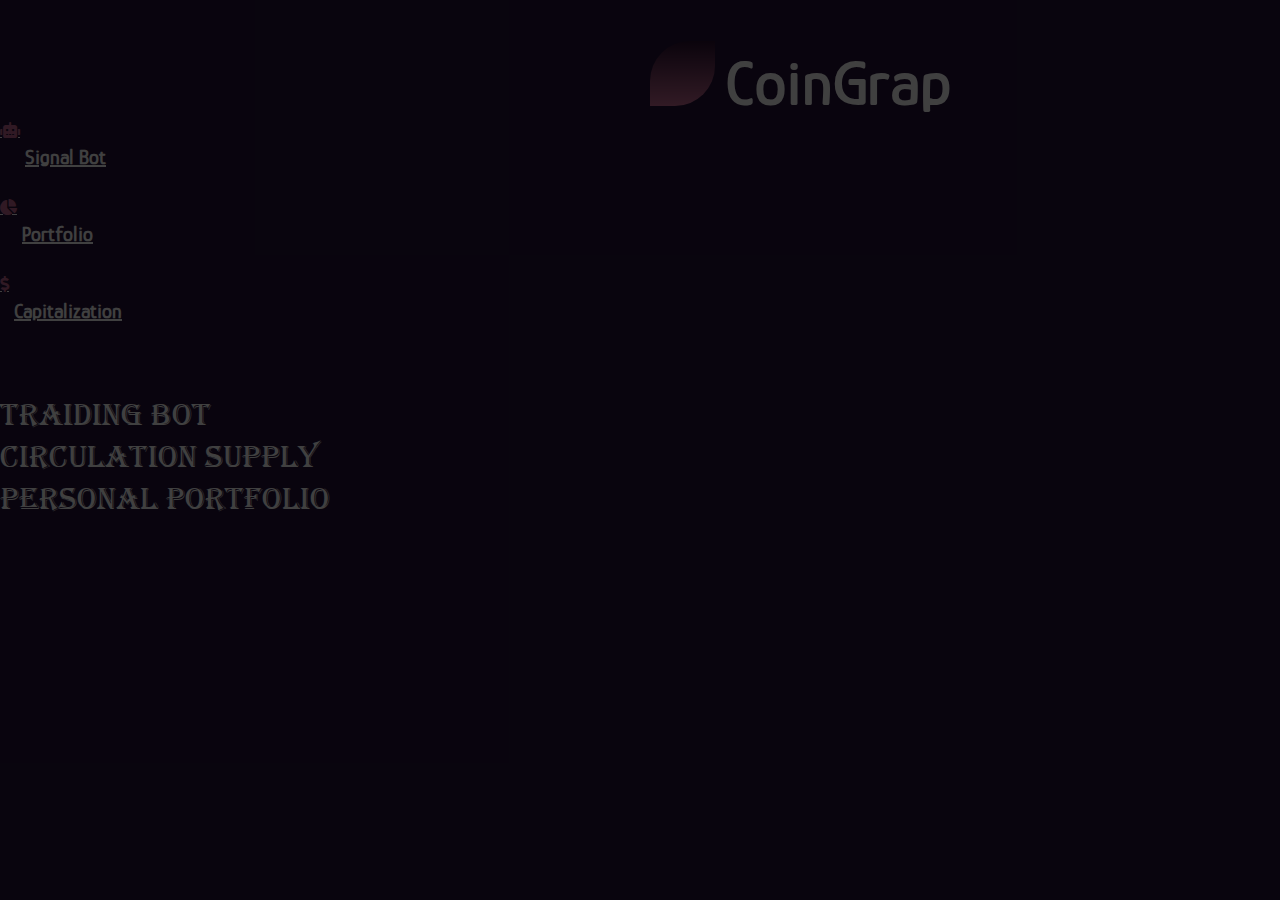
<file: project_folder/index.html>
<!DOCTYPE html>
<html lang="en">
<head>
	<meta charset="UTF-8">
	<meta name="viewport" content="width=device-width, initial-scale=1.0">
	<title>CoinGraph</title>

	<link href="https://cdn.jsdelivr.net/npm/bootstrap@5.1.0/dist/css/bootstrap.min.css" rel="stylesheet" integrity="sha384-KyZXEAg3QhqLMpG8r+8fhAXLRk2vvoC2f3B09zVXn8CA5QIVfZOJ3BCsw2P0p/We" crossorigin="anonymous">
	<!--OG Tags-->
    <meta property="og:title" content='CoinGraph'>
    <meta property="og:url" content="" />
    <meta property="og:description" content=''>
    <meta property="og:type" content="website">
    <meta property="og:image" content="" >
    <meta property="og:site_name" content="">
    <!-- helper tags -->
    <title>CoinGraph</title>
    <meta name="description" content="" />
    <meta name="keywords" content="CoinGraph, signal bot, portfolio tracker, capitalization cryptocurrencies" />

    <link rel="stylesheet" href="./css/iconsfont.css">
    <link rel="stylesheet" href="./css/fonts.css">
    <link rel="stylesheet" href="./css/header.css">
    <link rel="stylesheet" href="./css/main.css">

</head>
<body>
	<div class="bg__wrapper bg_active"></div>
	<header>
		<div class="container-fluid ">

			<div class="row">
				<div class="col-md-4">
					<div id="data_time" class="fetch_time opacity_0">Оновлено </div>
				</div>
				<div class="col-md-2 site__theme_wrapper opacity_0">
					<button class="button__login">
						<i class="fas fa-user"></i>
						<i class="far fa-user"></i>
					</button>
					<label for="site_theme" class="okey">
						<i class="fas fa-moon"></i>
						
					</label>
					<input id="site_theme" hidden="true" type="checkbox">
				</div>

			</div>

			<div class="row">
				<div class="col-12">
					<nav class="navbar navbar-icon glory">
						
						<a id="logo_text_wrapper" class="navbar-brand me-auto hello__text_wrapper active" href="./index.html">
							<div class="logo__box translated"></div>
							<h1 class="hello__text" id="hello__text"></h1>
						</a>
						<a class="navbar-brand nav-icon ms-auto d-none" href="./index.html">
							<i class="fas fa-robot"></i>
							<h4>Signal Bot</h4>
						</a>
						<a class="navbar-brand nav-icon d-none" href="./index.html">
							<i class="fas fa-chart-pie"></i>
							<h4>Portfolio</h4>
						</a>
						<a class="navbar-brand nav-icon mx-sm-0 d-none" href="./index.html">
							<i class="fas fa-dollar-sign"></i>
							<h4>Capitalization</h4>
						</a>
					</nav>
				</div>
				
			</div>
			
		</div>
	</header>

	<section>
		<div class="wrapper">
			<div class="container">
				<div class="row align-items-center">
					<div class="col">
						<h1 class="algerian">Traiding Bot</h1>
						<div class="arrow"></div>
						<div class="description"></div>
					</div>

					<div class="col">
						<h1 class="algerian">Circulation Supply</h1>
						<div class="arrow"></div>
						<div class="description"></div>
					</div>

					<div class="col">
						<h1 class="algerian">Personal Portfolio</h1>
						<div class="arrow"></div>
						<div class="description"></div>
					</div>

				</div>
			</div>
		</div>	
	</section>


	<footer>
		
	</footer>

	<script src="js/loading.js"></script>
</body>
</html>
</file>
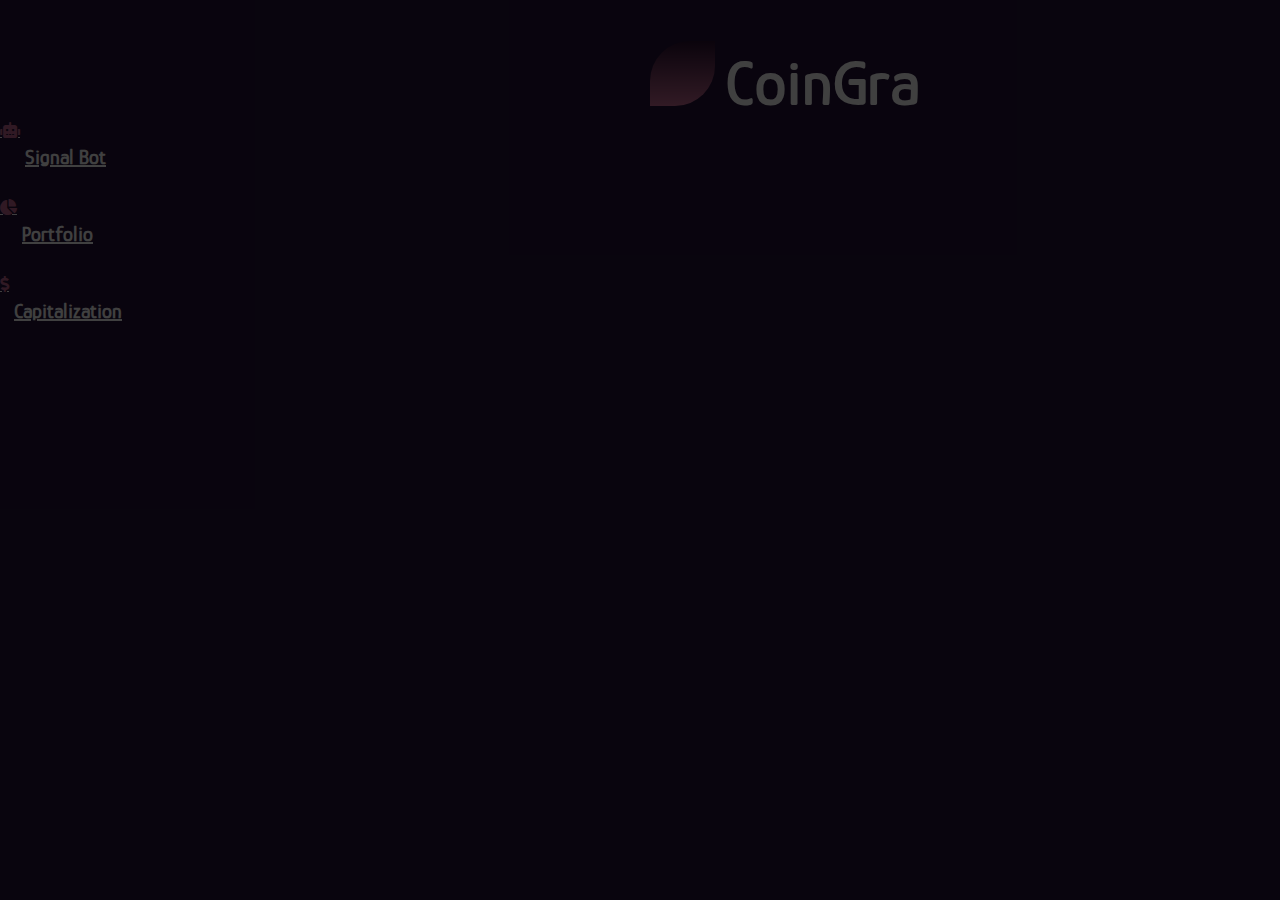
<file: project_folder/capitalization.html>
<!DOCTYPE html>
<html lang="en">
<head>
	<meta charset="UTF-8">
	<meta name="viewport" content="width=device-width, initial-scale=1.0">
		<title>Coin Market Cap API</title>
		<!-- CSS only -->

		<!-- <script data-main="./js/app"  src="./js/require.js"></script> -->
		<link href="https://cdn.jsdelivr.net/npm/bootstrap@5.1.0/dist/css/bootstrap.min.css" rel="stylesheet" integrity="sha384-KyZXEAg3QhqLMpG8r+8fhAXLRk2vvoC2f3B09zVXn8CA5QIVfZOJ3BCsw2P0p/We" crossorigin="anonymous">

		<link rel="shortcut icon" href="./img/favicon.png" type="image/png">



		<link rel="stylesheet" href="./css/iconsfont.css">
		<link rel="stylesheet" href="./css/fonts.css">
		<link rel="stylesheet" href="./css/header.css">
		<link rel="stylesheet" href="./css/main.css">

		<style>
			
		</style>
</head>
<body>
	<div class="bg__wrapper bg_active"></div>
	<header>
		<div class="container-fluid ">

			<div class="row">
				<div class="col-md-4">
					<div id="data_time" class="fetch_time opacity_0">Оновлено </div>
				</div>
				<div class="col-md-2 site__theme_wrapper opacity_0">
					<button class="button__login">
						<i class="fas fa-user"></i>
						<i class="far fa-user"></i>
					</button>
					<label for="site_theme" class="okey">
						<i class="fas fa-moon"></i>
						
					</label>
					<input id="site_theme" hidden="true" type="checkbox">
				</div>

			</div>

			<div class="row">
				<div class="col-12">
					<nav class="navbar navbar-icon glory">
						
						<a id="logo_text_wrapper" class="navbar-brand me-auto hello__text_wrapper active" href="./index.html">
							<div class="logo__box translated"></div>
							<h1 class="hello__text" id="hello__text"></h1>
						</a>
						<a class="navbar-brand nav-icon ms-auto d-none" href="./index.html">
							<i class="fas fa-robot"></i>
							<h4>Signal Bot</h4>
						</a>
						<a class="navbar-brand nav-icon d-none" href="./index.html">
							<i class="fas fa-chart-pie"></i>
							<h4>Portfolio</h4>
						</a>
						<a class="navbar-brand nav-icon mx-sm-0 d-none" href="./index.html">
							<i class="fas fa-dollar-sign"></i>
							<h4>Capitalization</h4>
						</a>
					</nav>
				</div>
				
			</div>
			
		</div>
	</header>
	<section class="opacity_0">
		<div class="wrapper">
			<div class="container-fluid">
				<div class="row">
					<div class="col-10-md">
						<!-- <h2>We can see 10 crypto below</h2> -->
						<div class="header_box" id="header_box">
							<div class="rank">№</div>
							<div class="coin_logo">Icon</div>
							<!-- <h2 class="full_name">Full Name</h2> -->
							<div class="short_name">Symbol</div>
							<div class="price">Price ($)</div>
							<div class="capitalization">Capitalization ($)</div>
						</div>
						<div class="content_box" id="content_box">
							
					<!-- 		<div class="coin_box_row" id="btc_box">
								<div class="watchlist_star">
									<i class="fas fa-star"></i>
									<i class="far fa-star"></i>
								</div>
								<div class="rank">1</div>
								<div class="coin_logo">
									<img src="./img/coins/btc.png" alt="coin logo" loading="lazy">
								</div>
								<div class="short_name">BTC</div>
								<div class="price">0</div>
								<div class="capitalization"></div>
							</div> -->
							
							<!-- <div class="coin_box_row" id="eth_box">
								<div class="rank">2</div>
								<div class="coin_logo">
									<img src="./img/coins/eth.png" alt="coin logo" loading="lazy">
								</div>
								<div class="short_name">ETH</div>
								<div class="price">0</div>
								<div class="capitalization"></div>
							</div>

							<div class="coin_box_row" id="bnb_box">
								<div class="rank">3</div>
								<div class="coin_logo">
									<img src="./img/coins/bnb.png" alt="coin logo" loading="lazy">
								</div>
								<div class="short_name">BNB</div>
								<div class="price">0</div>
								<div class="capitalization"></div>
							</div>

							<div class="coin_box_row" id="usdt_box">
								<div class="rank">4</div>
								<div class="coin_logo">
									<img src="./img/coins/usdt.png" alt="coin logo" loading="lazy">
								</div>
								<div class="short_name">USDT</div>
								<div class="price">0</div>
								<div class="capitalization"></div>
							</div>

							<div class="coin_box_row" id="ada_box">
								<div class="rank">5</div>
								<div class="coin_logo">
									<img src="./img/coins/ada.png" alt="coin logo" loading="lazy">
								</div>
								<div class="short_name">ADA</div>
								<div class="price">0</div>
								<div class="capitalization"></div>
							</div>

							<div class="coin_box_row" id="sol_box">
								<div class="rank">6</div>
								<div class="coin_logo">
									<img src="./img/coins/sol.png" alt="coin logo" loading="lazy">
								</div>
								<div class="short_name">SOL</div>
								<div class="price">0</div>
								<div class="capitalization"></div>
							</div>

							<div class="coin_box_row" id="xrp_box">
								<div class="rank">7</div>
								<div class="coin_logo">
									<img src="./img/coins/xrp.png" alt="coin logo" loading="lazy">
								</div>
								<div class="short_name">XRP</div>
								<div class="price">0</div>
								<div class="capitalization"></div>
							</div>

							<div class="coin_box_row" id="dot_box">
								<div class="rank">8</div>
								<div class="coin_logo">
									<img src="./img/coins/dot.png" alt="coin logo" loading="lazy">
								</div>
								<div class="short_name">DOT</div>
								<div class="price">0</div>
								<div class="capitalization"></div>
							</div>

							<div class="coin_box_row" id="doge_box">
								<div class="rank">9</div>
								<div class="coin_logo">
									<img src="./img/coins/DOGE.png" alt="coin logo" loading="lazy">
								</div>
								<div class="short_name">DOGE</div>
								<div class="price">0</div>
								<div class="capitalization"></div>
							</div>

							<div class="coin_box_row" id="shib_box">
								<div class="rank">10</div>
								<div class="coin_logo">
									<img src="./img/coins/shib.png" alt="coin logo" loading="lazy">
								</div>
								<div class="short_name">SHIB</div>
								<div class="price">0</div>
								<div class="capitalization"></div>
							</div> -->


							<!-- <div style="height: 500px">
								<iframe id="tradingview_45b8a" src="https://s.tradingview.com/widgetembed/?frameElementId=tradingview_45b8a&amp;symbol=SHIBUSDT&amp;interval=D&amp;hidesidetoolbar=0&amp;symboledit=1&amp;saveimage=1&amp;toolbarbg=F1F3F6&amp;studies=%5B%5D&amp;hideideas=1&amp;theme=Dark&amp;style=1&amp;timezone=Etc%2FUTC&amp;studies_overrides=%7B%7D&amp;overrides=%7B%7D&amp;enabled_features=%5B%5D&amp;disabled_features=%5B%5D&amp;locale=en&amp;utm_source=coinmarketcap.com&amp;utm_medium=widget&amp;utm_campaign=chart&amp;utm_term=SHIBUSDT" style="width: 100%; height: 100%; margin: 0 !important; padding: 0 !important;" frameborder="0" allowtransparency="true" scrolling="no" allowfullscreen=""></iframe>
							</div> -->

						</div>
					</div>
					<!-- <div class="col-2 livvic">
						<h6>If you want see more - just click this button</h6>
						<button class="btn btn-primary black">Show all coins</button>
						
					</div> -->
				</div>
			</div>
		</div>	
	</section>

	<footer>
		
	</footer>

	<script src="./js/loading.js"></script>


	<script>
		window.onload = () => {

			let howManyCoinsShow = 10;
			const cryptoCoins = ['eth','bnb','usdt','ada','sol','xrp','dot','doge','shib','btc'];
			const COMPARE_WITH_COIN = 'usd';


			function getCurrentDate(){
				let d = new Date(); // for now
				let date = d.getFullYear()+'-'+(d.getMonth()+1)+'-'+d.getDate();
				return date;
			}

			function getCurrentTime(){
				let d = new Date(); // for now
			
				d.getHours(); // => 9
				let min = d.getMinutes(); // =>  30
				if(d.getMinutes() < 10){min = '0' + d.getMinutes()}
				let sec = d.getSeconds(); // => 51
				if(d.getSeconds() < 10){sec = '0' + d.getSeconds();}

				let time = d.getHours() + ':' + min + ':' + sec;
				return time;
			};

			function roundPrice(inputPrice){
				let price = 0;
				//console.log(typeof +inputPrice);
				if(inputPrice > 1000){
					price = (+inputPrice).toFixed();
				}
				else if(inputPrice > 100){
					price = (+inputPrice).toFixed(1);
				}
				else if(inputPrice > 1){
					price = (+inputPrice).toFixed(2);
				}
				else if(inputPrice > 0.1){
					price = (+inputPrice).toFixed(4);
				}
				else if(inputPrice > 0.001){
					price = (+inputPrice).toFixed(6);
				}
				else{
					price = (+inputPrice).toFixed(8);
				}

				return price;
			}

			function printIcons(coin, imgUrl){

				let targ = document.querySelector(`#${coin}_box img`);
				targ.src = imgUrl;

			}

			function printPrice(coin, unpreparedPrice){
				let time = getCurrentTime(),
					date = getCurrentDate();
				document.querySelector('#data_time').innerHTML = `Оновлено <span class="time__watch">${date}</span> о <span class="time__watch">${time}</span>`;
				//console.log(time);

				let price = roundPrice(unpreparedPrice);

/*
				let block = document.createElement('div');
				block.className = 'table_price';
				block.innerHTML = `<div class="price">${price}</div>`;
*/
				if(true){
					let targ = document.querySelector(`#${coin}_box .price`);
					//console.log(targ);
					targ.textContent = price;
				}
			}

			function makeComma(number){
				let answer;

				let str = number.toString();
				str = str.split('').reverse().join("").split(/(...)/g).reverse().filter(Boolean).map(x=>x.split('').reverse().join("")).join(" ")
				//console.log("After truncate: ",str);

				return str;
			}

			function printCapitalization(coin, unprepCapitalization){
				let cap = makeComma(unprepCapitalization);

				let targ = document.querySelector(`#${coin}_box .capitalization`);
				//console.log(targ);
				targ.textContent = cap;

			}
			let coins = 0;
			function makeCoinLists(item){
//сложная деструктуризация, смотри https://learn.javascript.ru/destructuring-assignment#vlozhennaya-destrukturizatsiya
				let {
					symbol,
					image:{
						thumb,
					},
					market_data:{
						circulating_supply,
						current_price:{
							usd
						},
						high_24h:{
						
						},
						low_24h:{
					
						},
						market_cap:{
		
						},
						market_cap_change_24h:{

						},
					},

					} = item;


console.log(item);
console.log(symbol);
// console.log(high_24h);
console.log(usd);
console.log(thumb);
				const tag = document.createElement('div');
				tag.classList.add('coin_box_row');
				tag.id = 'btc_box';

				let html = `
								<div class="watchlist_star">
									<i class="fas fa-star"></i>
									<i class="far fa-star"></i>
								</div>
								<div class="rank">1</div>
								<div class="coin_logo">
									<img src="${thumb}" alt="coin logo" loading="lazy">
								</div>
								<div class="short_name">${symbol}</div>
								<div class="price">${usd}</div>
								<div class="capitalization"></div>
						`;
				tag.innerHTML = html;
				let targ = document.querySelector(`#content_box`);
				targ.append(tag);

			}

			//https://www.binance.com/api/v3/ticker/price?symbol=ZILUSDT
			function getPrice(){

				fetch('https://api.coingecko.com/api/v3/coins/')
					.then(response => response.json())
					.then((data) => {
						//console.log(data);
						//цикл для перебору всіх символів що прийшли від сервера
						data.forEach(item => {
							let string = item.symbol;
							// console.log(string);
							//цикл для того щоб ми могли порівняти потрібні нам символи з тими що прийшли від сервера
							cryptoCoins.forEach(i => {
								let strLength = string.length;
								let isCoinParaExist = string.includes(i);
								//console.log(isCoinParaExist);

								if(isCoinParaExist && strLength === i.length){
									const ParaPrice = item.market_data.current_price.usd;
									const Capitalization = item.market_data.market_cap.usd; //←←← capitalization
									const UrlIcon = item.image.thumb;
									//console.log(UrlIcon);

									// printPrice(i, ParaPrice);
									// printCapitalization(i, Capitalization);
									// printIcons(i, UrlIcon);

									makeCoinLists(item);

								}
								else{
									//console.log('Увага, дану пару не знайдено, будь-ласка виберіть щось інше');
								}
								
							});


						});
						//console.log(price);
						
					});
			};
			
			getPrice();

		}
	</script>
</body>
</html>
</file>
<file: project_folder/css/fonts.css>
@font-face {
    font-family: 'Algerian';
    src: url('../fonts/Algerian.eot');
    src: url('../fonts/Algerian.eot?#iefix') format('embedded-opentype'),
        url('../fonts/Algerian.woff2') format('woff2'),
        url('../fonts/Algerian.woff') format('woff'),
        url('../fonts/Algerian.ttf') format('truetype'),
        url('../fonts/Algerian.svg#Algerian') format('svg');
    font-weight: normal;
    font-style: normal;
    font-display: swap;
}

.algerian {
    font-family: 'Algerian';
    font-weight: normal;
    font-style: normal;
}

@font-face {
    font-family: 'Livvic';
    src: url('../fonts/Livvic-Regular.eot');
    src: url('../fonts/Livvic-Regular.eot?#iefix') format('embedded-opentype'),
        url('../fonts/Livvic-Regular.woff2') format('woff2'),
        url('../fonts/Livvic-Regular.woff') format('woff'),
        url('../fonts/Livvic-Regular.ttf') format('truetype'),
        url('../fonts/Livvic-Regular.svg#Livvic-Regular') format('svg');
    font-weight: normal;
    font-style: normal;
    font-display: swap;
}

.livvic {
    font-family: 'Livvic';
    font-weight: normal;
    font-style: normal;
}

@font-face {
    font-family: 'GloryTSI';
    src: url('../fonts/GloryTSI-Regular.eot');
    src: url('../fonts/GloryTSI-Regular.eot?#iefix') format('embedded-opentype'),
        url('../fonts/GloryTSI-Regular.woff2') format('woff2'),
        url('../fonts/GloryTSI-Regular.woff') format('woff'),
        url('../fonts/GloryTSI-Regular.ttf') format('truetype'),
        url('../fonts/GloryTSI-Regular.svg#GloryTSI-Regular') format('svg');
    font-weight: normal;
    font-style: normal;
    font-display: swap;
}

.glory {
    font-family: 'GloryTSI';
    font-weight: normal;
    font-style: normal;
}
</file>
<file: project_folder/css/header.css>
/*html,
body {
    padding: 0;
    margin: 0;
    font-family: 'Colibri', sans-serif;
    font-weight: normal;
    font-style: normal;
}

body {
    transition: 0.5s;
    height: 100vh;
    background: #241238;
    color: #fff;
}*/



h1 {
    margin: 0;
}

h4 {
    font-size: 20px;
}

.logo__box {
    background: rgb(43, 16, 49);
    background: linear-gradient(180deg, rgba(43, 16, 49, 1) 0%, rgba(198, 106, 147, 1) 100%);
    border-top-left-radius: 40px 40px;
    border-bottom-right-radius: 40px 40px;
    transition: 0.3s;
    height: 65px;
    width: 65px;
    display: inline-block;
    position: absolute;
    left: 10px;
}
.logo__box.deg_180{
    transform: rotateZ(180deg);
}
.logo__box:hover {
    transform: rotateZ(90deg);
}

header {
    padding-top: 5px;
    margin-bottom: 45px;
}

.site__theme_wrapper {
    margin-left: auto;
    text-align: right;
}

.okey {
    color: #fff;
    font-style: italic;
}

/*.item>*{
    margin-right: 15px;
}*/
.okey:hover{
    cursor: pointer;
}

.nav-icon {
    display: flex;
    color: #fff;
}
.light .nav-icon{
    color: #2F1234;
}
i{
    cursor: pointer;
}
.nav-icon i {
    font-size: 16px;
    margin-top: 5px;
    margin-right: 5px;
    color: #C0668F;
}
.light .nav-icon i{
    color: #2F1234;
}

.navbar-brand>* {
    transition: 0.3s;
}

.navbar-brand:hover i,
.navbar-brand:hover h4 {
    color: #C0668F;
}
.light .navbar-brand:hover i,
.light .navbar-brand:hover h4 {
    color: #fff;
}

.bg__wrapper {
    opacity: 0;
    position: absolute;
    top: 0;
    left: 0;
    right: 0;
    bottom: 100%;
    transition: bottom 5s, opacity .5s;
    z-index: 5;
}

.bg__wrapper.bg_active {
    opacity: 1;
    position: absolute;
    top: 0;
    left: 0;
    right: 0;
    bottom: 0;
    background: rgba(0, 0, 0, 0.75);
    z-index: 5;
}

.hello__text {
    display: inline-block;
    text-align: left;
    /*width: 270px;*/
    font-size: 7vh;
    color: #fff;
    z-index: 5;
    position: relative;
    transform: translate(0px, 0);
}
.light .hello__text{
    color: #2F1234;
}
.active .hello__text{
    transform: translate(0, 0);
}

.hello__text_wrapper {
    margin-left: 0;
    transform: translate(0px, 0px);
    transition: transform 0.9s, margin 0.4s;
}

.hello__text_wrapper.active {
    transform: translate(-50%, 30vh);
    margin-left: 50%;
}

.opacity_0 {
    opacity: 0;
}

#logo_text_wrapper{
    position: relative;
    /*border: 1px solid green;*/
}
.navbar-brand{
    transform: translate(0px, 0px);
    transition: transform 0.8s, margin 0.9s;

}
#logo_text_wrapper{
    padding-left: 85px;
    
}

/*.fetch_time{
    color: #2F1234;
}*/

.light .fetch_time{
    color: #2F1234;
}

.fetch_time,
.bg__wrapper,
.nav-icon {
    transition: opacity 0.5s;
}

.time__watch{
    color: #B25F87
}
.light .time__watch{
    color: #fff
}
.button__login{
    margin-right: 10px;
    border: none;
    color: #C76483;
    background: transparent;
}
.light .button__login{
    color: #fff;
}

@media all and (max-width: 768px){
    #logo_text_wrapper{
        width: 100%;
    }
    .nav-icon.ms-auto{
        margin-left:0!important;
    }
}

@media all and (max-width: 415px){
    .logo__box{
        width: 45px;
        height: 45px;
        border-top-left-radius: 30px;
        border-bottom-right-radius: 30px;
    }
    #logo_text_wrapper{
        padding-left: 65px;
    }
    .navbar{
        flex-direction: column;
        align-items: flex-end;
    }
}
</file>
<file: project_folder/css/main.css>
html,
body {
    padding: 0;
    margin: 0;
    font-family: 'Colibri', sans-serif;
    font-weight: normal;
    font-style: normal;
}

body {
    transition: 0.5s;
    height: 100vh;
    background: #241238;
    color: #fff;
}

body.light {
    color: #2F1234;
    background: #C76483;
}

.short_name {
    width: 70px;
    font-size: 15px;
    text-transform: uppercase;
}

.header_box {
    width: 100%;
    display: flex;
    flex-direction: row;
    justify-content: flex-start;
    align-items: center;
    margin-bottom: 10px;
    padding-bottom: 10px;
    border-bottom: 2px solid #C56992;
}
.light .header_box{
    border-bottom: 2px solid #241238;   
}

/*.item>*{
    margin-right: 15px;
}*/

.coin_logo {
    width: 35px;
    margin-right: 10px;
}

.coin_logo>img {
    width: 28px;
}

.coin_box_row {
    display: flex;
    align-items: center;
    flex-direction: row;
    justify-content: flex-start;
    flex-wrap: wrap;
    font-size: 22px;
    font-weight: bold;
    padding: 4px 0 7px 0;
    border-bottom: 1px solid #C56992;
}
.light .coin_box_row{
    border-bottom: 1px solid #241238;
}
.rank {
    width: 22px;
    margin-right: 10px;
    text-align: right;
}

.content_box .rank {

    font-size: 14px;
}

.price {
    font-size: 16px;
    width: 120px;
    text-align: right;
    padding-bottom: 8px;
    /*background: #1EC453;*/
    padding: 4px 8px 4px 8px;
    box-sizing: border-box;
}

.capitalization {
    font-size: 14px;
    width: 150px;
    text-align: right;
}

.opacity_0 {
    opacity: 0;
}
.watchlist_star{
    display: flex;
    justify-content: center;
    flex-direction: row;
    align-items: center;
}
.watchlist_star i{
    font-size: 12px;
}
section {
    transition: opacity 0.5s;
}
</file>
